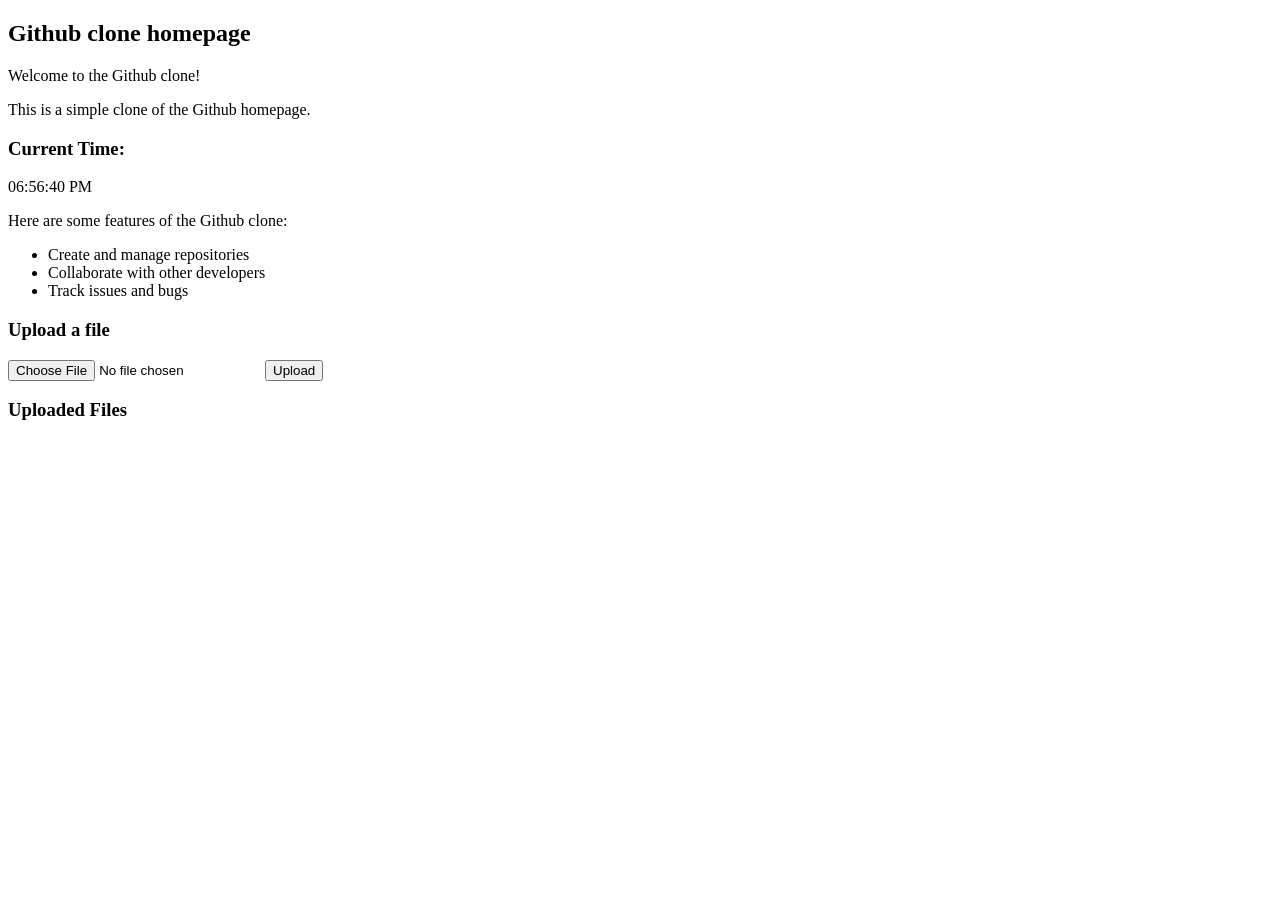
<file: index.html>
<!DOCTYPE html>
<html lang="en">

<head>
    <meta charset="UTF-8">
    <meta name="viewport" content="width=device-width, initial-scale=1.0">
    <title>Document</title>
</head>

<body>
    <h2>Github clone homepage</h2>
    <p>Welcome to the Github clone!</p>
    <p>This is a simple clone of the Github homepage.</p>
    <!-- will show time from app.js -->
    <div>
        <h3>Current Time:</h3>
        <p id="MyClockDisplay"></p>
    </div>
    <div>
        <p>Here are some features of the Github clone:</p>
        <ul>
            <li>Create and manage repositories</li>
            <li>Collaborate with other developers</li>
            <li>Track issues and bugs</li>
        </ul>
    </div>
    <!-- upload functionality -->
    <div>
        <h3>Upload a file</h3>
        <input type="file" id="fileInput">
        <button onclick="uploadFile()">Upload</button>
    </div>

    <!-- show file metadata -->
    <div>
        <h3>Uploaded Files</h3>
        <ul id="fileList">
        </ul>
    </div>
    <script src="app.js"></script>
    <script>
        function uploadFile() {
            const fileInput = document.getElementById('fileInput');
            const fileList = document.getElementById('fileList');

            if (fileInput.files.length > 0) {
                const file = fileInput.files[0];
                const listItem = document.createElement('li');

                // Get file metadata
                const lastModified = new Date(file.lastModified).toLocaleString();
                const sizeKB = (file.size / 1024).toFixed(2);

                listItem.innerHTML = `
                    <strong>File Name:</strong> ${file.name}<br>
                    <strong>Size:</strong> ${sizeKB} KB (${file.size} bytes)<br>
                    <strong>Type:</strong> ${file.type}<br>
                    <strong>Last Modified:</strong> ${lastModified}
                `;

                fileList.appendChild(listItem);
                fileInput.value = ''; // Clear the input after upload
            } else {
                alert('Please select a file to upload.');
            }
        }
    </script>
</body>

</html>
</file>
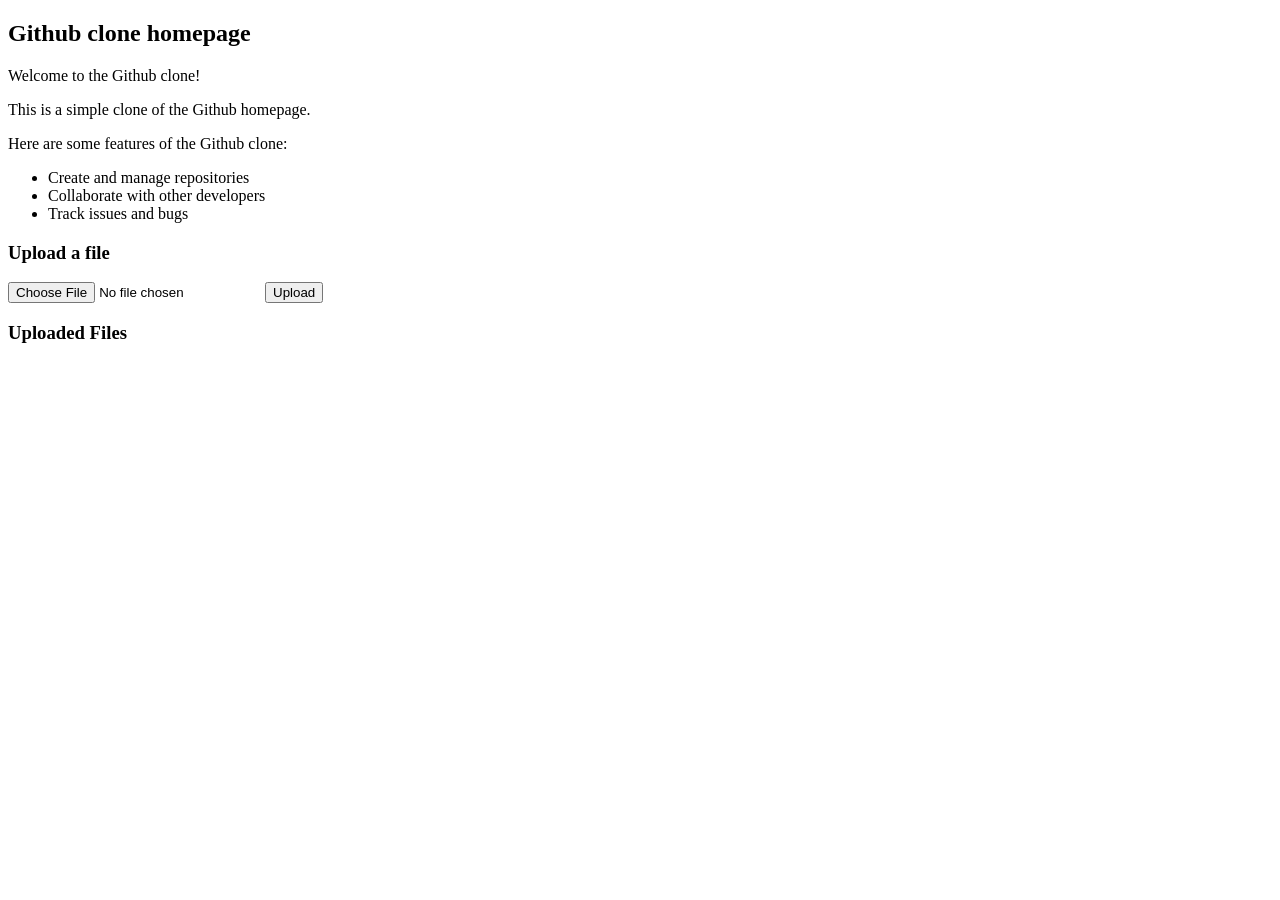
<file: app.html>
<!DOCTYPE html>
<html lang="en">

<head>
    <meta charset="UTF-8">
    <meta name="viewport" content="width=device-width, initial-scale=1.0">
    <title>Document</title>
</head>

<body>
    <h2>Github clone homepage</h2>
    <p>Welcome to the Github clone!</p>
    <p>This is a simple clone of the Github homepage.</p>
    <div>
        <p>Here are some features of the Github clone:</p>
        <ul>
            <li>Create and manage repositories</li>
            <li>Collaborate with other developers</li>
            <li>Track issues and bugs</li>
        </ul>
    </div>
    <!-- upload functionality -->
    <div>
        <h3>Upload a file</h3>
        <input type="file" id="fileInput">
        <button onclick="uploadFile()">Upload</button>
    </div>

    <!-- show file metadata -->
    <div>
        <h3>Uploaded Files</h3>
        <ul id="fileList">
        </ul>
    </div>
    <script>
        function uploadFile() {
            const fileInput = document.getElementById('fileInput');
            const fileList = document.getElementById('fileList');

            if (fileInput.files.length > 0) {
                const file = fileInput.files[0];
                const listItem = document.createElement('li');
                
                // Get file metadata
                const lastModified = new Date(file.lastModified).toLocaleString();
                const sizeKB = (file.size / 1024).toFixed(2);
                
                listItem.innerHTML = `
                    <strong>File Name:</strong> ${file.name}<br>
                    <strong>Size:</strong> ${sizeKB} KB (${file.size} bytes)<br>
                    <strong>Type:</strong> ${file.type}<br>
                    <strong>Last Modified:</strong> ${lastModified}
                `;
                
                fileList.appendChild(listItem);
                fileInput.value = ''; // Clear the input after upload
            } else {
                alert('Please select a file to upload.');
            }
        }
    </script>
</body>

</html>
</file>
